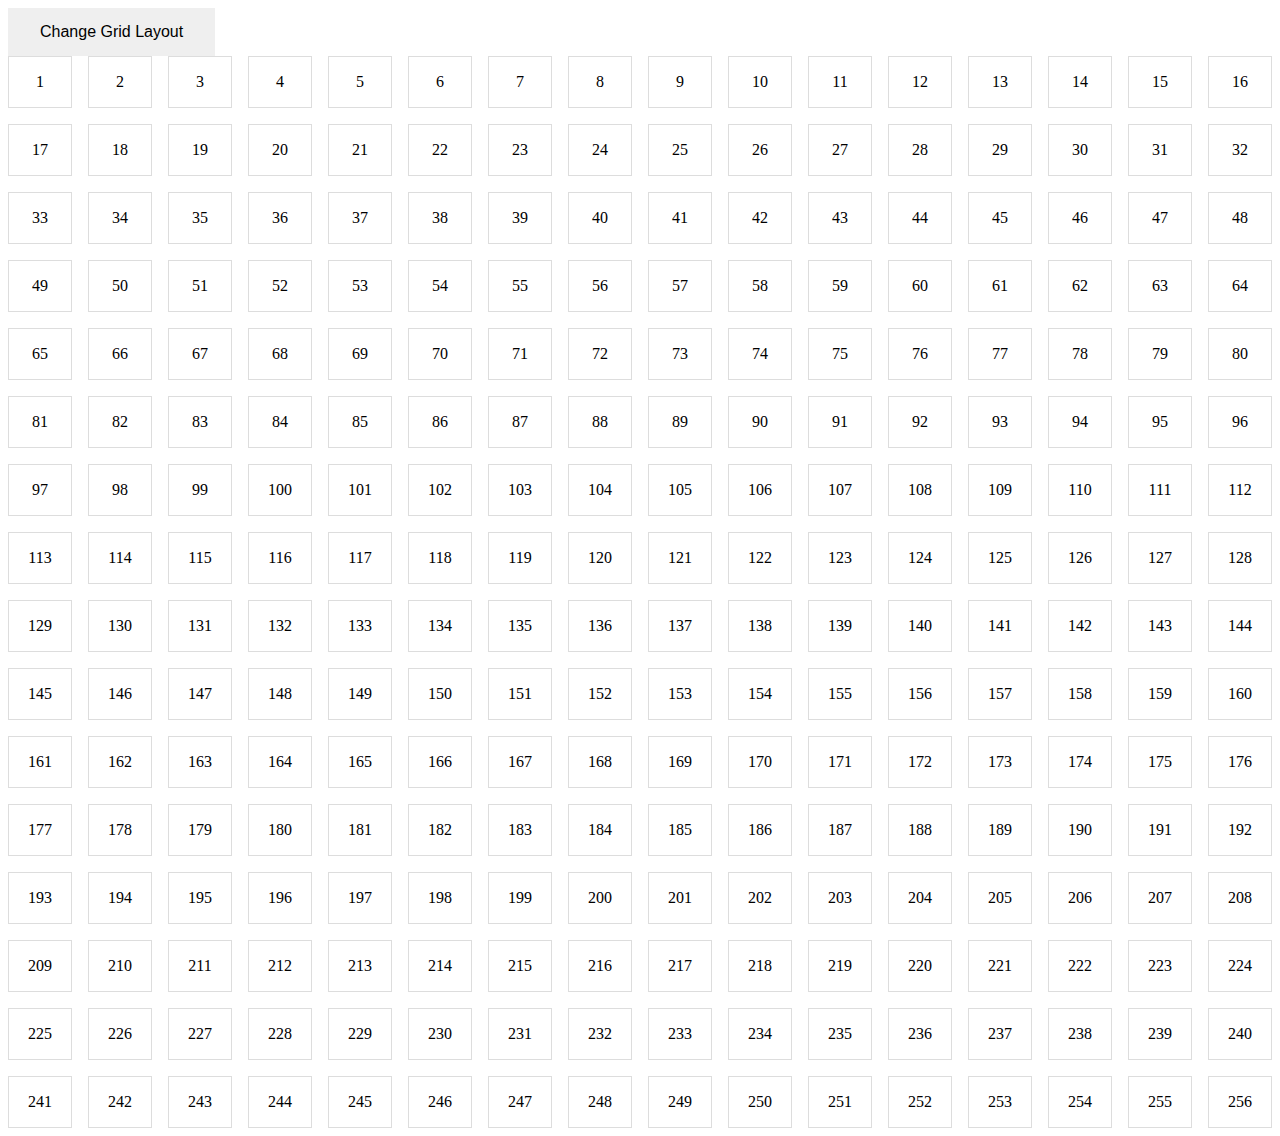
<file: index.html>
<!DOCTYPE html>
<html lang="en">
    <head>
        <meta charset="UTF-8">
        <meta name="viewport" content="width=device-width, initial-scale=1.0">
        <link type="text/css" rel="stylesheet" href="css/style.css">
        <title>Etch a Sketch</title>
    </head>
    <body>
        <div class="setting-container" id="setting-container">
        </div>
        <div class="div-grid-container" id="div-grid-container">
        </div>
        <script type="text/javascript" src="script/scripts.js"></script>
    </body>
</html>
</file>
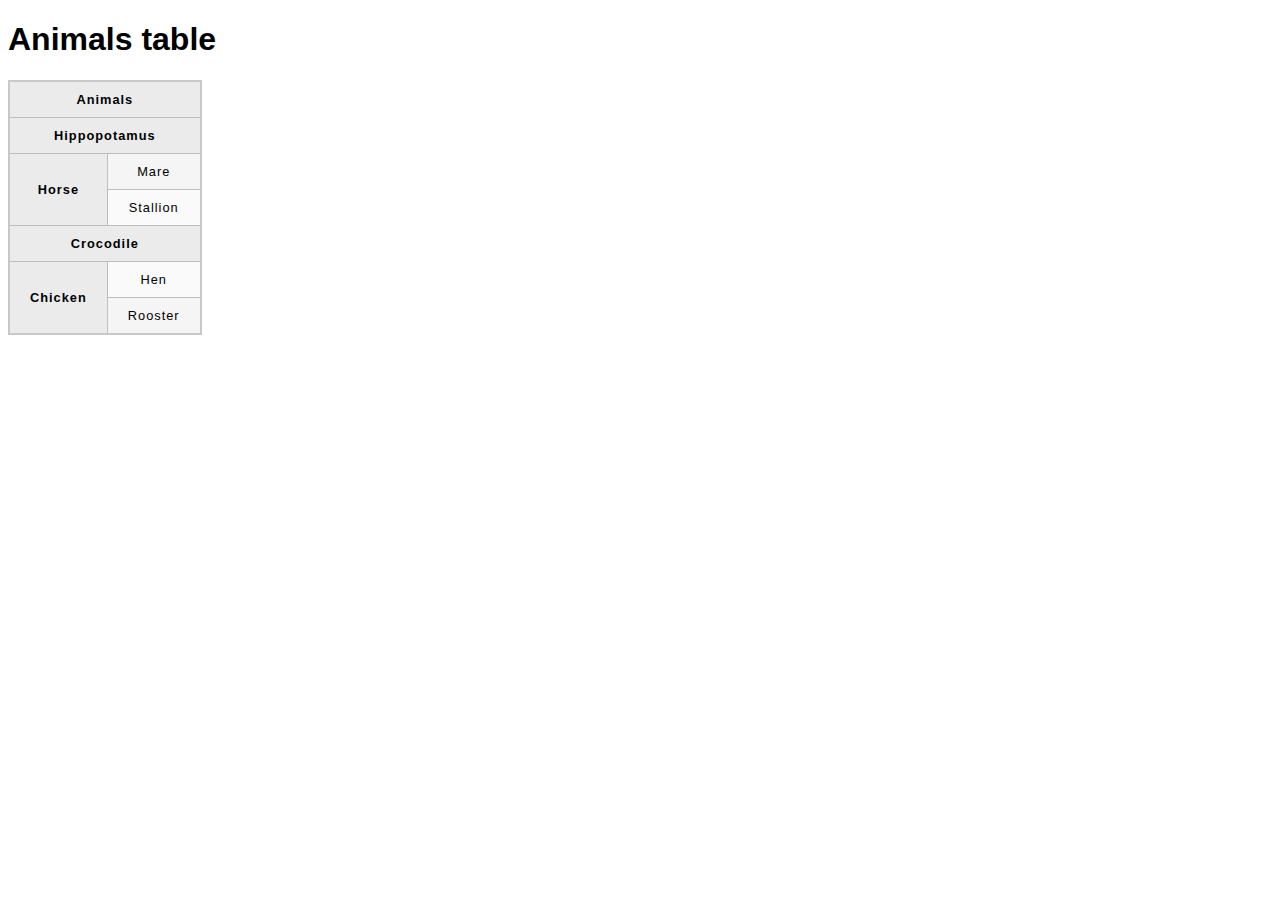
<file: animals-table.html>
<!DOCTYPE html>
<html lang="en-us">
  <head>
    <meta charset="utf-8">
    <meta name="viewport" content="width=device-width">
    <title>Animals table</title>
    <link href="css/minimal-table.css" rel="stylesheet" type="text/css">
  </head>
  <body>
    <h1>Animals table</h1>

    <table>
      <tr>
        <th colspan="2">Animals</th>
      </tr>
      <tr>
        <th colspan="2">Hippopotamus</th>
      </tr>
      <tr>
        <th rowspan="2">Horse</th>
        <td>Mare</td>
      </tr>
      <tr>
        <td>Stallion</td>
      </tr>
      <tr>
        <th colspan="2">Crocodile</th>
      </tr>
      <tr>
        <th rowspan="2">Chicken</th>
        <td>Hen</td>
      </tr>
      <tr>
        <td>Rooster</td>
      </tr>
    </table>


  </body>
</html>
</file>
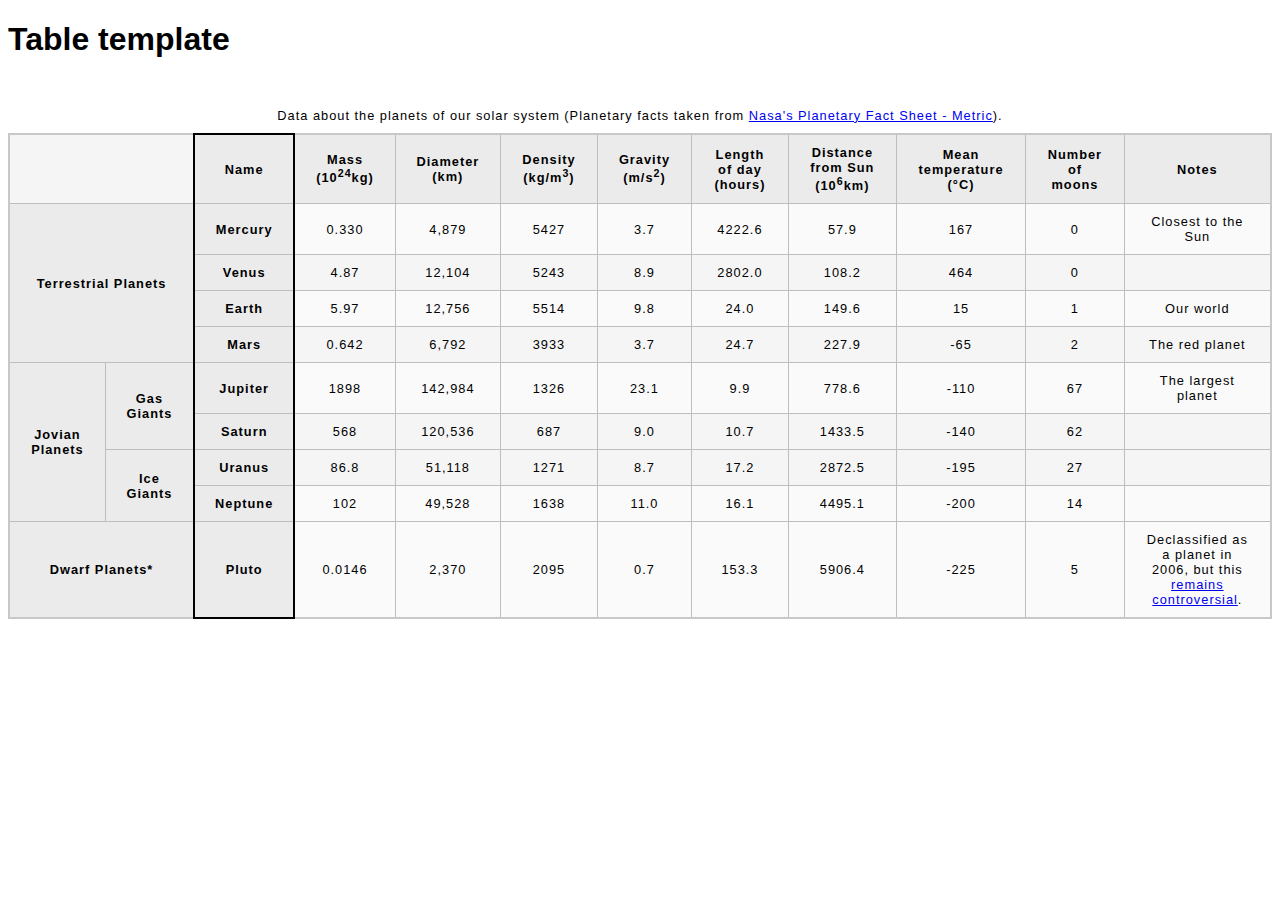
<file: blank-template.html>
<!DOCTYPE html>
<html lang="en">
  <head>
    <meta charset="utf-8">
    <meta name="viewport" content="width=device-width">
    <title>Table template</title>
    <link href="css/minimal-table.css" rel="stylesheet" type="text/css">
  </head>
  <body>
    <h1>Table template</h1>
    <table>
        <caption>Data about the planets of our solar system (Planetary facts taken from <a href="http://nssdc.gsfc.nasa.gov/planetary/factsheet/">Nasa's Planetary Fact Sheet - Metric</a>).</caption>
        <colgroup>
            <col span="2">
            <col style="border: 2px solid black">
            <col span="9">
        </colgroup>
        <thead>
            <tr>
                <td colspan="2">&nbsp;</td>
                <th scope="col">Name</th>
                <th scope="col">Mass (10<sup>24</sup>kg)</th>
                <th scope="col">Diameter (km)</th>
                <th scope="col">Density (kg/m<sup>3</sup>)</th>
                <th scope="col">Gravity (m/s<sup>2</sup>)</th>
                <th scope="col">Length of day (hours)</th>
                <th scope="col">Distance from Sun (10<sup>6</sup>km)</th>
                <th scope="col">Mean temperature (°C)</th>
                <th scope="col">Number of moons</th>
                <th scope="col">Notes</th>
            </tr>
        </thead>
        <tbody>
            <tr>
                <tr>&nbsp;</tr>
                <th colspan="2" rowspan="5" scope="rowgroup">Terrestrial Planets</th> 
            </tr>
            <tr>
                <th scope="row">Mercury</th>
                <td>0.330</td>
                <td>4,879</td>
                <td>5427</td>
                <td>3.7</td>
                <td>4222.6</td>
                <td>57.9</td>
                <td>167</td>
                <td>0</td>
                <td>Closest to the Sun</td>
            </tr>
            <tr>
                <th scope="row">Venus</th>
                <td>4.87</td>
                <td>12,104</td>
                <td>5243</td>
                <td>8.9</td>
                <td>2802.0</td>
                <td>108.2</td>
                <td>464</td>
                <td>0</td>
                <td>&nbsp;</td>
            </tr>
            <tr>
                <th scope="row">Earth</th>
                <td>5.97</td>
                <td>12,756</td>
                <td>5514</td>
                <td>9.8</td>
                <td>24.0</td>
                <td>149.6</td>
                <td>15</td>
                <td>1</td>
                <td>Our world</td>
            </tr>
            <tr>
                <th scope="row">Mars</th>
                <td>0.642</td>
                <td>6,792</td>
                <td>3933</td>
                <td>3.7</td>
                <td>24.7</td>
                <td>227.9</td>
                <td>-65</td>
                <td>2</td>
                <td>The red planet</td>
            </tr>
            <tr>
                <th rowspan="7" scope="rowgroup">Jovian Planets</th>
            </tr>
            <tr>
                <th rowspan="3" scope="rowgroup">Gas Giants</th>
            </tr>
            <tr>
                <th scope="row">Jupiter</th>
                <td>1898</td>
                <td>142,984</td>
                <td>1326</td>
                <td>23.1</td>
                <td>9.9</td>
                <td>778.6</td>
                <td>-110</td>
                <td>67</td>
                <td>The largest planet</td>
            </tr>
            <tr>
                <th scope="row">Saturn</th>
                <td>568</td>
                <td>120,536</td>
                <td>687</td>
                <td>9.0</td>
                <td>10.7</td>
                <td>1433.5</td>
                <td>-140</td>
                <td>62</td>
                <td>&nbsp;</td>
            </tr>
            <tr>
                <th rowspan="3" scope="rowgroup">Ice Giants</th>
            </tr>
            <tr>
                <th scope="row">Uranus</th>
                <td>86.8</td>
                <td>51,118</td>
                <td>1271</td>
                <td>8.7</td>
                <td>17.2</td>
                <td>2872.5</td>
                <td>-195</td>
                <td>27</td>
                <td>&nbsp;</td>
            </tr>
            <tr>
                <th scope="row">Neptune</th>
                <td>102</td>
                <td>49,528</td>
                <td>1638</td>
                <td>11.0</td>
                <td>16.1</td>
                <td>4495.1</td>
                <td>-200</td>
                <td>14</td>
                <td>&nbsp;</td>
            </tr>
            <tr>
                <th colspan="2" rowspan="2" scope="rowgroup">Dwarf Planets*</th>
            </tr>
            <tr>
                <th scope="row">Pluto</th>
                <td>0.0146</td>
                <td>2,370</td>
                <td>2095</td>
                <td>0.7</td>
                <td>153.3</td>
                <td>5906.4</td>
                <td>-225</td>
                <td>5</td>
                <td>Declassified as a planet in 2006, but this <a href="http://www.usatoday.com/story/tech/2014/10/02/pluto-planet-solar-system/16578959/">remains controversial</a>.</td>
            </tr>
        </tbody>
    </table>

  </body>
</html>
</file>
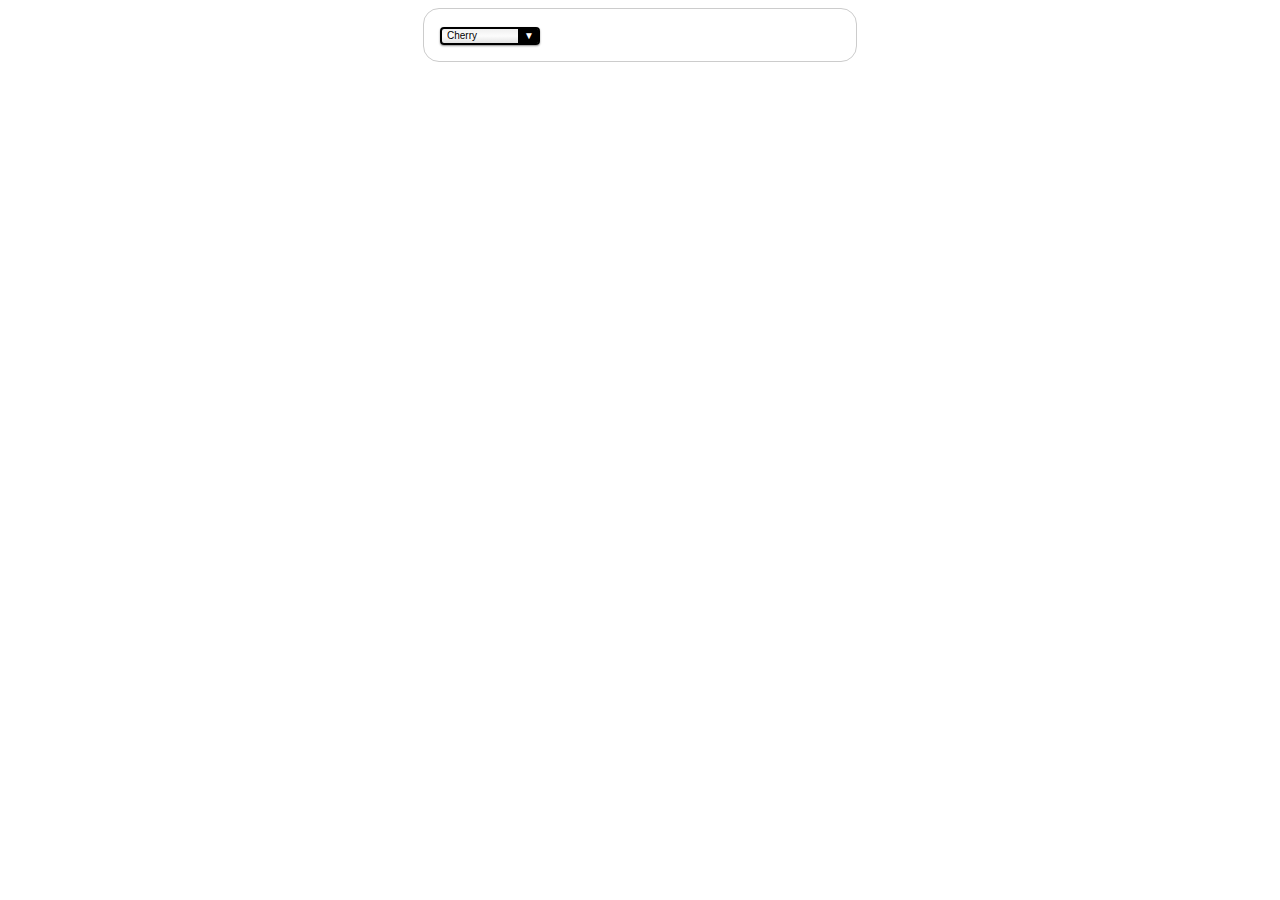
<file: custom-control.html>
<!DOCTYPE html>
<html lang="en">
<head>
    <meta charset="UTF-8">
    <meta http-equiv="X-UA-Compatible" content="IE=edge">
    <meta name="viewport" content="width=device-width, initial-scale=1.0">
    <link type="text/css" rel="stylesheet" href="css/form.css">
    <title>Document</title>
</head>
<body class="no-widget">
    <form>
        <select name="myFruit">
            <option>Cherry</option>
            <option>Lemon</option>
            <option>Banana</option>
            <option>Strawberry</option>
            <option>Apple</option>
        </select>
    
    <div class="select" tabindex="0">
        <span class="value">Cherry</span>
        <ul class="optList hidden">
            <li class="option">Cherry</li>
            <li class="option">Lemon</li>
            <li class="option">Banana</li>
            <li class="option">Strawberry</li>
            <li class="option">Apple</li>
        </ul>
    </div>

</form>
<script type="text/javascript" src="script/custom-control.js"></script>
</body>
</html>
</file>
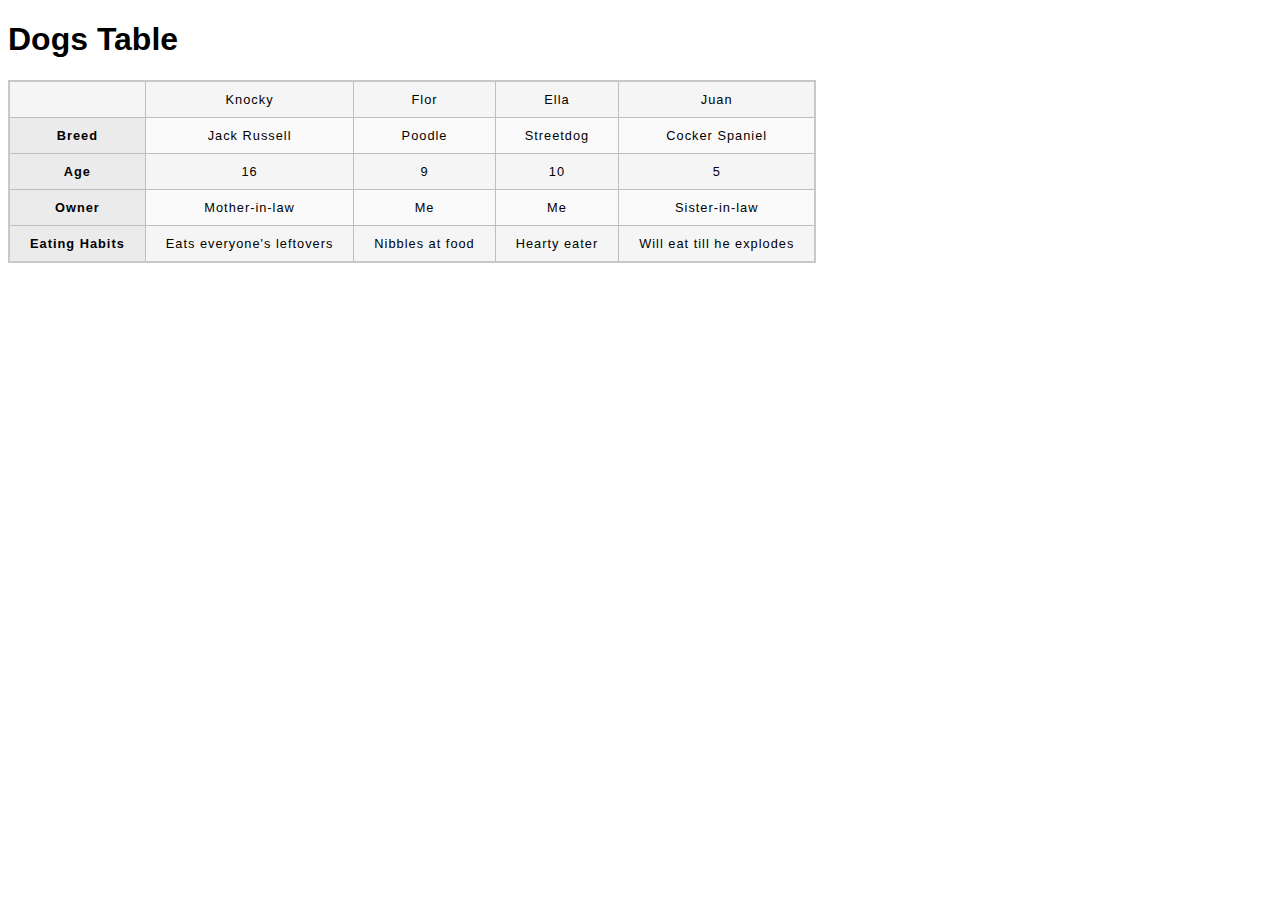
<file: dogs-table.html>
<!DOCTYPE html>
<html lang="en-us">
  <head>
    <meta charset="utf-8">
    <meta name="viewport" content="width=device-width">
    <title>Dogs table</title>
    <link href="css/minimal-table.css" rel="stylesheet" type="text/css">
  </head>
  <body>
    <h1>Dogs Table</h1>

    <table>
      <tr>
        <td>&nbsp;</td>
        <td>Knocky</td>
        <td>Flor</td>
        <td>Ella</td>
        <td>Juan</td>
      </tr>
      <tr>
        <th>Breed</th>
        <td>Jack Russell</td>
        <td>Poodle</td>
        <td>Streetdog</td>
        <td>Cocker Spaniel</td>
      </tr>
      <tr>
        <th>Age</th>
        <td>16</td>
        <td>9</td>
        <td>10</td>
        <td>5</td>
      </tr>
      <tr>
        <th>Owner</th>
        <td>Mother-in-law</td>
        <td>Me</td>
        <td>Me</td>
        <td>Sister-in-law</td>
      </tr>
      <tr>
        <th>Eating Habits</th>
        <td>Eats everyone's leftovers</td>
        <td>Nibbles at food</td>
        <td>Hearty eater</td>
        <td>Will eat till he explodes</td>
      </tr>
    </table>


  </body>
</html>
</file>
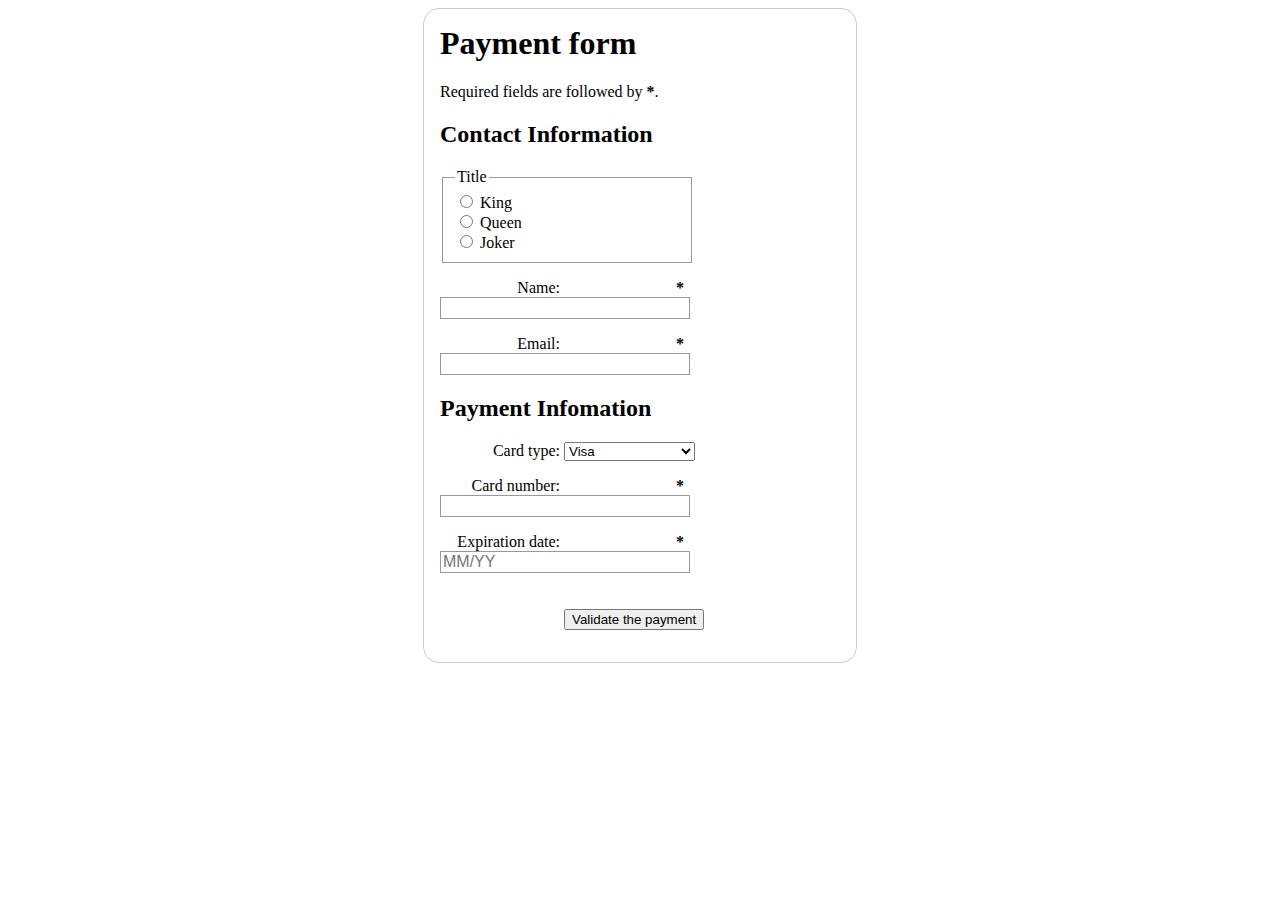
<file: form-template.html>
<!DOCTYPE html>
<html lang="en">
<head>
    <meta charset="UTF-8">
    <meta http-equiv="X-UA-Compatible" content="IE=edge">
    <meta name="viewport" content="width=device-width, initial-scale=1.0">
    <link type="text/css" rel="stylesheet" href="css/form.css">
    <title>Document</title>
</head>
<body>
    <form>
        <h1>Payment form</h1>

        <p>
            Required fields are followed by
            <strong><span aria-label="required">*</span></strong>.
        </p>
        <section>
            <h2>Contact Information</h2>
            <fieldset>
                <legend>Title</legend>
                <ul>
                    <li>
                        <label for="title_1">
                            <input type="radio" id="title_1" name="title" value="K" />
                            King
                        </label>
                    </li>
                    <li>
                        <label for="title_2">
                            <input type="radio" id="title_2" name="title" value="Q" />
                            Queen
                        </label>
                    </li>
                    <li>
                        <label for="title_3">
                            <input type="radio" id="title_3" name="title" value="J" />
                            Joker
                        </label>
                    </li>
                </ul>
            </fieldset>
            <p>
                <label for="name">
                    <span>Name: </span>
                    <strong><span aria-label="required">*</span></strong>
                </label>
                <input type="text" id="name" name="username" />
            </p>
            <p>
                <label for="mail">
                    <span>Email: </span>
                    <strong><span aria-label="required">*</span></strong>
                </label>
                <input type="password" id="pwd" name="password" />
            </p>
        </section>
        
        <section>
            <h2>Payment Infomation</h2>
            <p>
                <label for="card">
                    <span>Card type:</span>
                </label>
                <select id="card" name="usercard">
                    <option value="visa">Visa</option>
                    <option value="mc">Mastercard</option>
                    <option value="amex">American Express</option>
                </select>
            </p>
            <p>
                <label for="number">
                    <span>Card number:</span>
                    <strong><span aria-label="required">*</span></strong>
                </label>
                <input type="tel" id="number" name="cardnumber" />
            </p>
            <p>
                <label for="expiration">
                    <span>Expiration date:</span>
                    <strong><span aria-label="required">*</span></strong>
                </label>
                <input type="text" id="expiration" required="true" placeholder="MM/YY" pattern="^(0[1-9]|1[0-2]\/[0-9]{2})$" />
            </p>
        </section>
        <section>
            <p>
                <button type="submit">Validate the payment</button>
            </p>
        </section>
    </form>
</body>
</html>
</file>
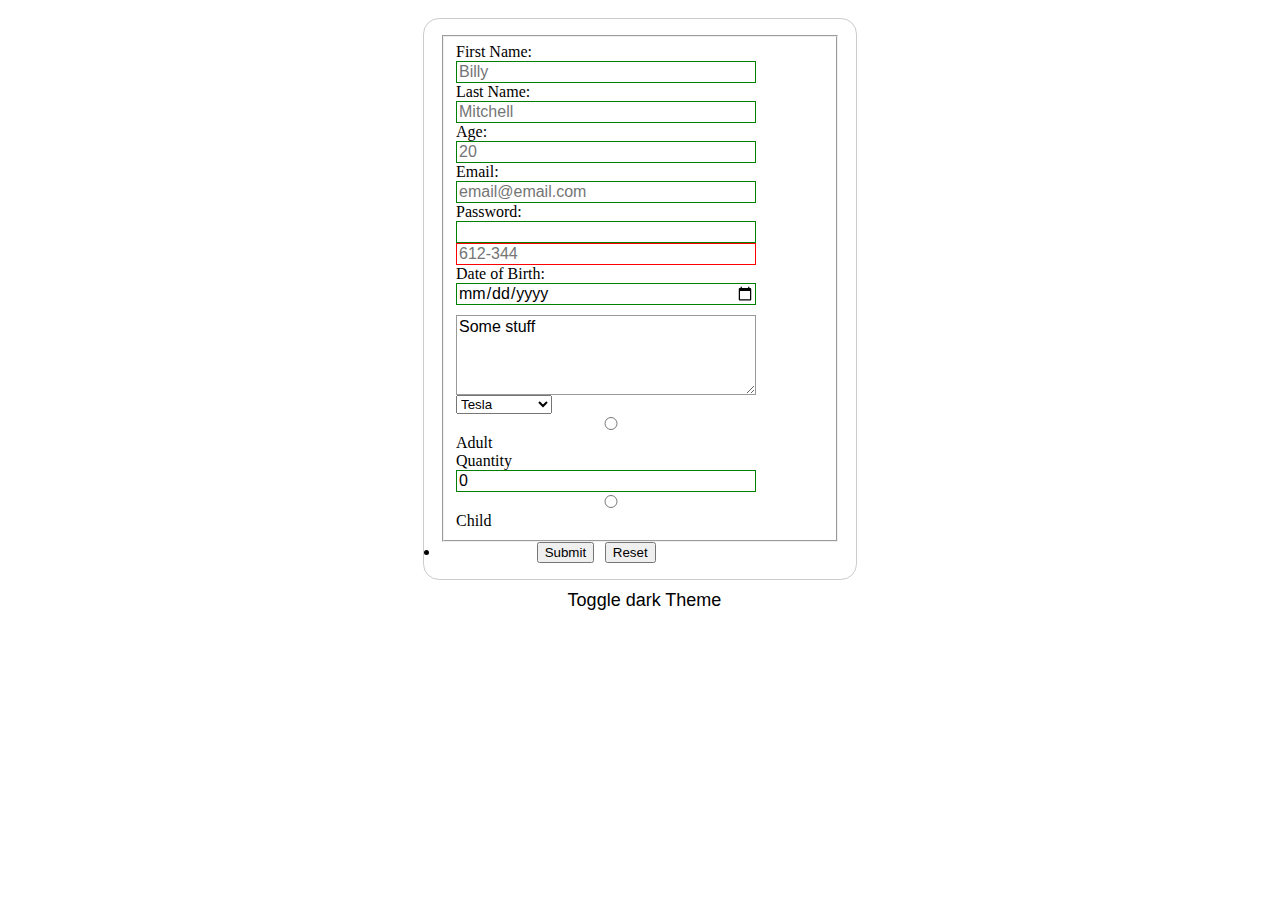
<file: form.html>
<!DOCTYPE html>
<html lang="en">
<head>
    <meta charset="UTF-8">
    <meta http-equiv="X-UA-Compatible" content="IE=edge">
    <meta name="viewport" content="width=device-width, initial-scale=1.0">
    <link type="text/css" rel="stylesheet" href="css/selectors.css">
    <title>Document</title>
</head>
<body>
    <form action="https://httpbin.org/post" method="post">
        <fieldset>
            <label for="first_name">First Name:</label>
            <input type="text" id="first_name" placeholder="Billy" name="first_name">

            <label for="last_name">Last Name:</label>
            <input type="text" id="last_name" placeholder="Mitchell" name="last_name">

            <label for="age">Age:</label>
            <input type="number" id="age" placeholder="20" name="age">

            <label for="user_email">Email:</label>
            <input type="email" id="user_email" name="email" placeholder="email@email.com">
        
            
            <label for="user_password">Password:</label>
            <input type="password" id="user_password" name="password" minlength="5" maxlength="20">
        </div>
        <div>
            <input type="text" id="postal_code" name="postal_code" pattern="(\d{3}([\-]\d{3})?)" 
                title="Please enter a valid postal code, example: 612-344" placeholder="612-344" required>
        </div>
        <div>
            <label for="dob">Date of Birth:</label>
            <input type="date" id="dob" name="dob">
        </div>
        <div>
            <textarea>Some stuff</textarea>
        </div>
        <div>
            <select name="Car">
                <optgroup label="ICE">
                    <option value="mercedes">Mercedes</option>
                    <option value="lexus">Lexus</option>
                    <option value="bmw">BMW</option>
                    <option value="honda">Honda</option>
                    <option value="toyota">Toyota</option>
                </optgroup>
                <optgroup label="EV">
                    <option value="tesla" selected>Tesla</option>
                    <option value="kia">Kia</option>
                </optgroup>
            </select>
        </div>
        <div>
            <input type="radio" id="adult" name="ticket_type" value="adult">
            <label for="adult">Adult</label>
        </div>
        <div>
            <label for="quantity">Quantity</label>
        </div>
        <input type="number" id="quantity" name="quantity" max="5" value="0">
        <div>
            <input type="radio" id="child" name="ticket_type" value="child">
            <label for="child">Child</label>
        </div>
        
        </fieldset>
        <li class="button">
            <button type="submit">Submit</button>
            <button type="reset">Reset</button>
        </li>
        
    </form>
    <div class="container">
        <button class="theme-toggle">Toggle <span class='theme-name'>dark</span> Theme</button>
      </div>    
      <script type="text/javascript" src="script/darkmode.js"></script>
</body>
</html>
</file>
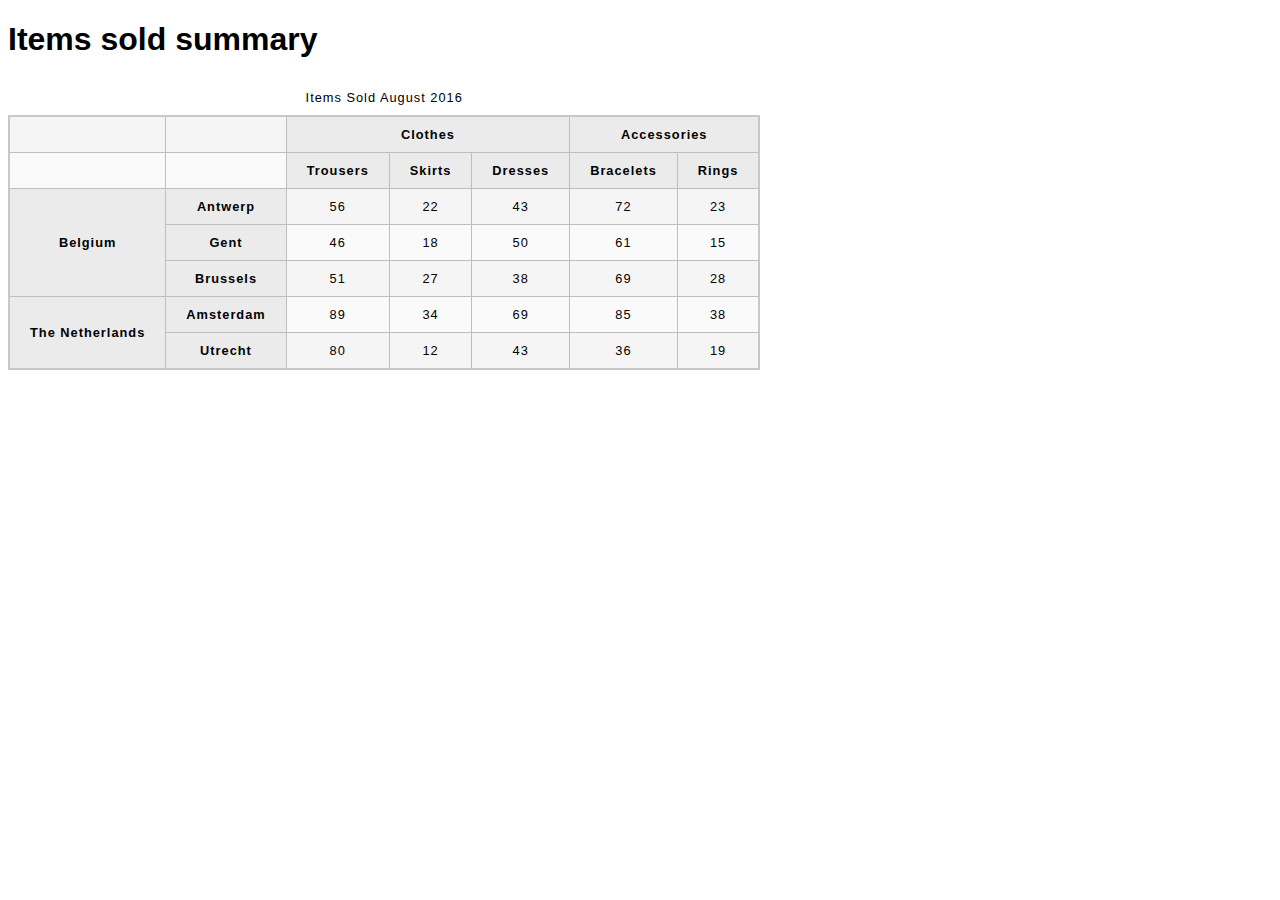
<file: items-sold.html>
<!DOCTYPE html>
<html lang="en-us">
  <head>
    <meta charset="utf-8">
    <meta name="viewport" content="width=device-width">
    <title>Items sold summary</title>
    <link href="css/minimal-table.css" rel="stylesheet" type="text/css">
  </head>

<body>
    <h1>Items sold summary</h1>

    <table>
      <caption>Items Sold August 2016</caption>
        <thead>
          <tr>
            <td>&nbsp;</td>
            <td>&nbsp;</td>
            <th colspan="3">Clothes</th>
            <th colspan="2">Accessories</th>
          </tr>
          <tr>
            <td>&nbsp;</td>
            <td>&nbsp;</td>
            <th>Trousers</th>
            <th>Skirts</th>
            <th>Dresses</th>
            <th>Bracelets</th>
            <th>Rings</th>
          </tr>
        </thead>
        <tbody>
          <tr>
            <th rowspan="3">Belgium</th>
            <th>Antwerp</th>
            <td>56</td>
            <td>22</td>
            <td>43</td>
            <td>72</td>
            <td>23</td>
          </tr>
          <tr>
            <th>Gent</th>
            <td>46</td>
            <td>18</td>
            <td>50</td>
            <td>61</td>
            <td>15</td>
         </tr>
         <tr>
           <th>Brussels</th>
           <td>51</td>
           <td>27</td>
           <td>38</td>
           <td>69</td>
           <td>28</td>
         </tr>
         <tr>
           <th rowspan="2">The Netherlands</th>
           <th>Amsterdam</th>
           <td>89</td>
           <td>34</td>
           <td>69</td>
           <td>85</td>
           <td>38</td>
         </tr>
         <tr>
           <th>Utrecht</th>
           <td>80</td>
           <td>12</td>
           <td>43</td>
           <td>36</td>
           <td>19</td>
         </tr>
       </tbody>
    </table>

</body>

</html>
</file>
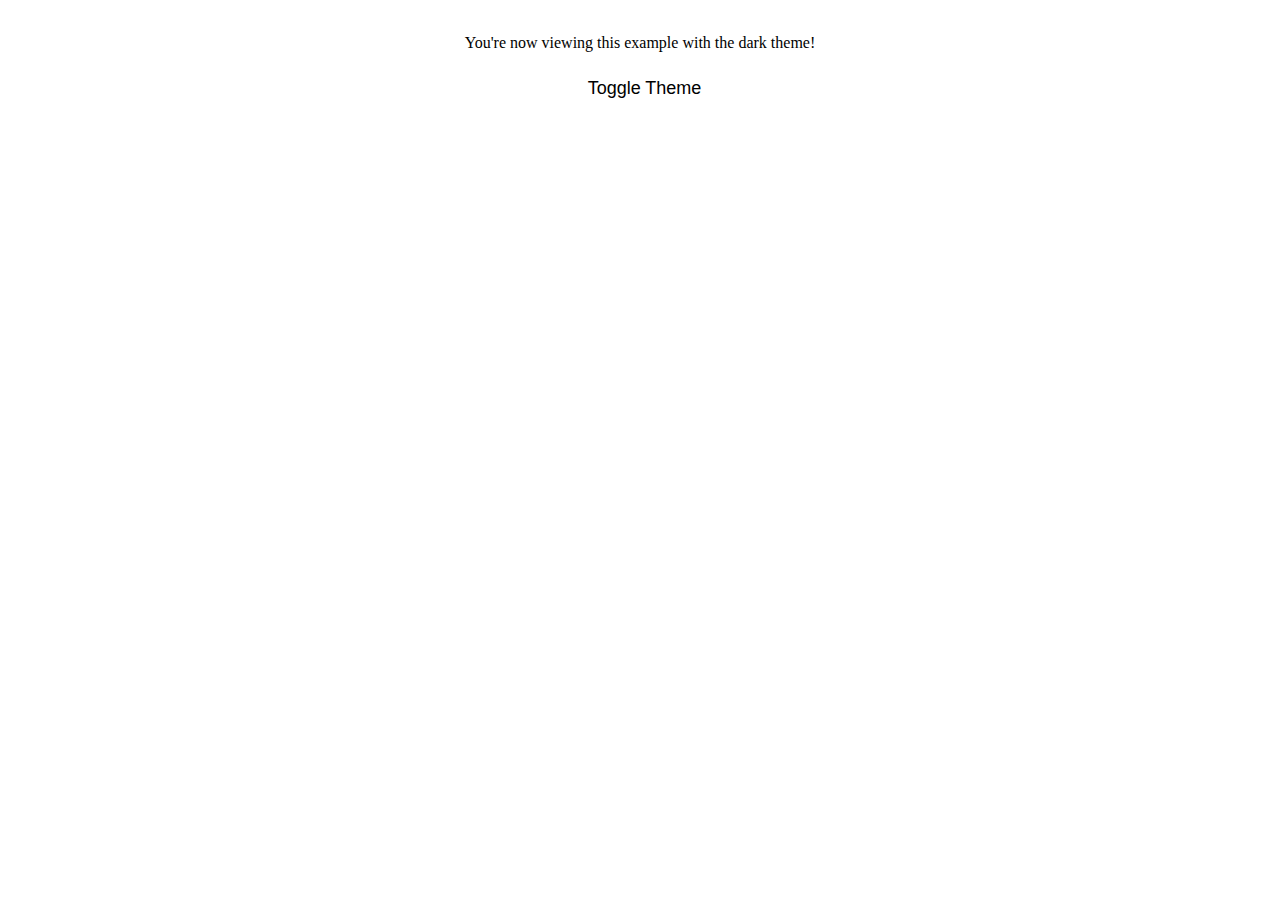
<file: selectors.html>
<!DOCTYPE html>
<html lang="en">
<head>
    <meta charset="UTF-8">
    <meta http-equiv="X-UA-Compatible" content="IE=edge">
    <meta name="viewport" content="width=device-width, initial-scale=1.0">
    <link type="text/css" rel="stylesheet" href="css/selectors.css">
    <title>Document</title>
</head>
<script>
    
</script>
<body>
    <div class="container">
        <p>You're now viewing this example with the <span class='theme-name'>dark</span> theme!</p>
        <button class="theme-toggle">Toggle Theme</button>
      </div>    
      <script type="text/javascript" src="script/darkmode.js"></script>
</body>
</html>
</file>
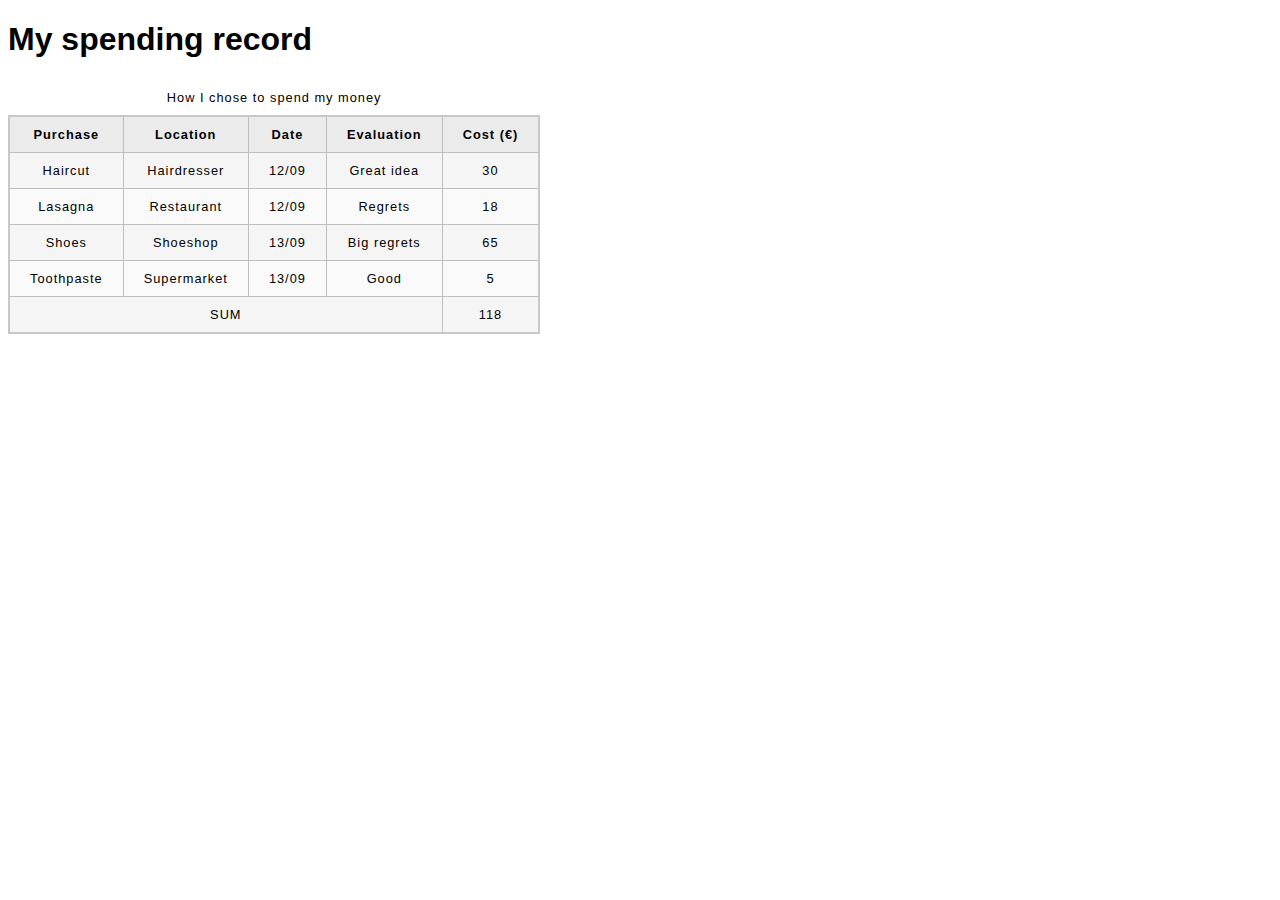
<file: spending-record.html>
<!DOCTYPE html>
<html lang="en-us">
  <head>
    <meta charset="utf-8">
    <meta name="viewport" content="width=device-width">
    <title>My spending record</title>
    <link href="css/minimal-table.css" rel="stylesheet" type="text/css">
    <style>
    </style>
  </head>
  <body>
    <h1>My spending record</h1>

      <table>
        <caption>How I chose to spend my money</caption>
        <thead>
          <tr>
            <th scope="row">Purchase</th>
            <th>Location</th>
            <th>Date</th>
            <th>Evaluation</th>
            <th>Cost (€)</th>
          </tr>
        </thead>
          <tfoot>
            <td colspan="4">SUM</td>
            <td>118</td>
          </tfoot>
          <tr>
            <td>Haircut</td>
            <td>Hairdresser</td>
            <td>12/09</td>
            <td>Great idea</td>
            <td>30</td>
          </tr>
          <tr>
            <td>Lasagna</td>
            <td>Restaurant</td>
            <td>12/09</td>
            <td>Regrets</td>
            <td>18</td>
          </tr>
          <tr>
            <td>Shoes</td>
            <td>Shoeshop</td>
            <td>13/09</td>
            <td>Big regrets</td>
            <td>65</td>
          </tr>
          <tr>
            <td>Toothpaste</td>
            <td>Supermarket</td>
            <td>13/09</td>
            <td>Good</td>
            <td>5</td>
          </tr>
    </table>

  </body>
</html>
</file>
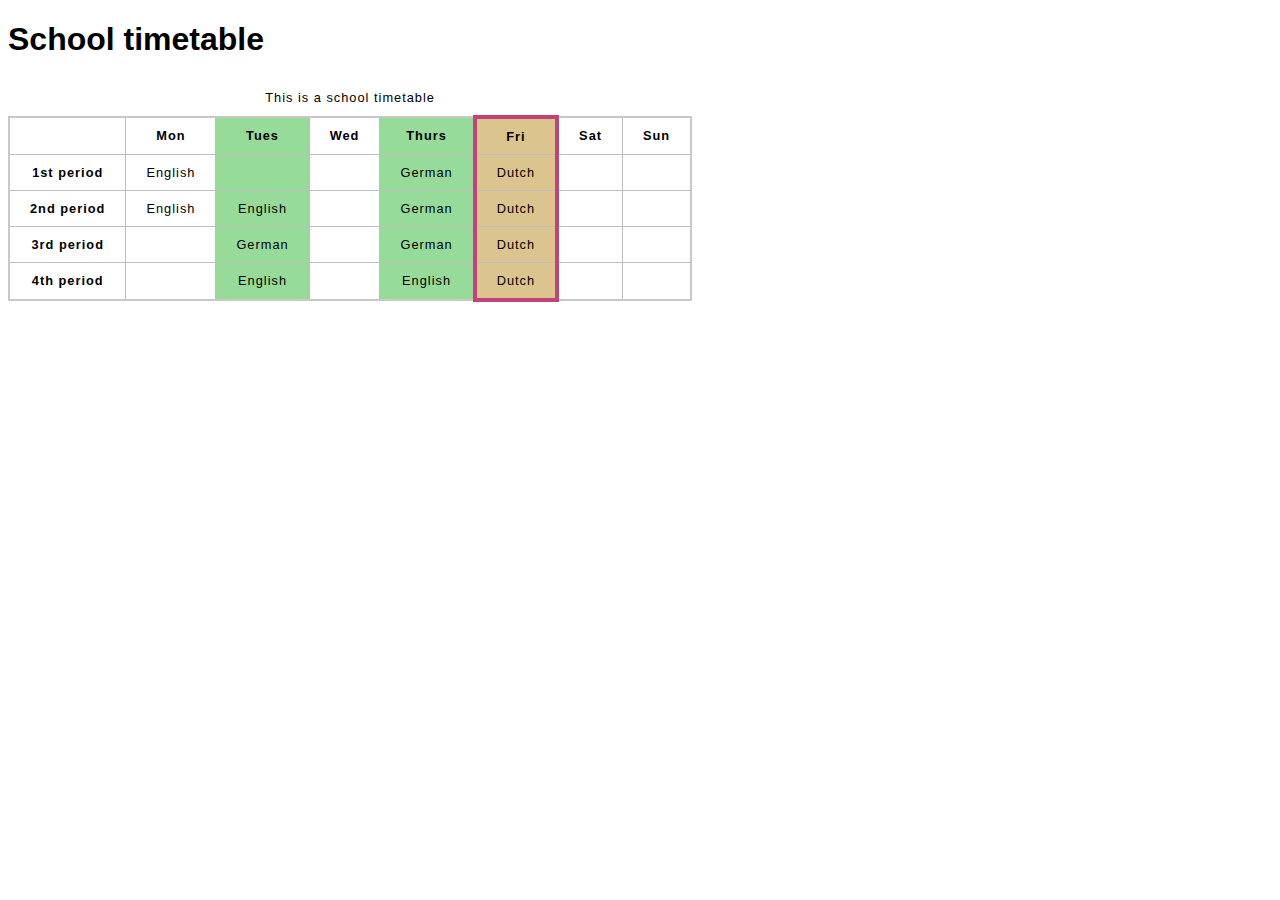
<file: test.html>
<!DOCTYPE html>
<html lang="en-us">
  <head>
    <meta charset="utf-8">
    <meta name="viewport" content="width=device-width">
    <title>School timetable</title>
    <style>
    html {
      font-family: sans-serif;
    }

    table {
      border-collapse: collapse;
      border: 2px solid rgb(200,200,200);
      letter-spacing: 1px;
      font-size: 0.8rem;
    }

    td, th {
      border: 1px solid rgb(190,190,190);
      padding: 10px 20px;
    }

    td {
      text-align: center;
    }

    caption {
      padding: 10px;
    }
    </style>
  </head>
  <body>
    <h1>School timetable</h1>

    <table>
        <caption>This is a school timetable</caption>
      <colgroup>
        <col span="2">
        <col style="background-color:#97DB9A;">
        <col style="width:42px;">
        <col style="background-color:#97DB9A;">
        <col style="background-color:#DCC48E; border:4px solid #C1437A;">
        <col span="2" style="width:42px;">
      </colgroup>
      <tr>
        <td>&nbsp;</td>
        <th>Mon</th>
        <th>Tues</th>
        <th>Wed</th>
        <th>Thurs</th>
        <th>Fri</th>
        <th>Sat</th>
        <th>Sun</th>
      </tr>
      <tr>
        <th>1st period</th>
        <td>English</td>
        <td>&nbsp;</td>
        <td>&nbsp;</td>
        <td>German</td>
        <td>Dutch</td>
        <td>&nbsp;</td>
        <td>&nbsp;</td>
      </tr>
      <tr>
        <th>2nd period</th>
        <td>English</td>
        <td>English</td>
        <td>&nbsp;</td>
        <td>German</td>
        <td>Dutch</td>
        <td>&nbsp;</td>
        <td>&nbsp;</td>
      </tr>
      <tr>
        <th>3rd period</th>
        <td>&nbsp;</td>
        <td>German</td>
        <td>&nbsp;</td>
        <td>German</td>
        <td>Dutch</td>
        <td>&nbsp;</td>
        <td>&nbsp;</td>
      </tr>
      <tr>
        <th>4th period</th>
        <td>&nbsp;</td>
        <td>English</td>
        <td>&nbsp;</td>
        <td>English</td>
        <td>Dutch</td>
        <td>&nbsp;</td>
        <td>&nbsp;</td>
      </tr>
    </table>


  </body>
</html>
</file>
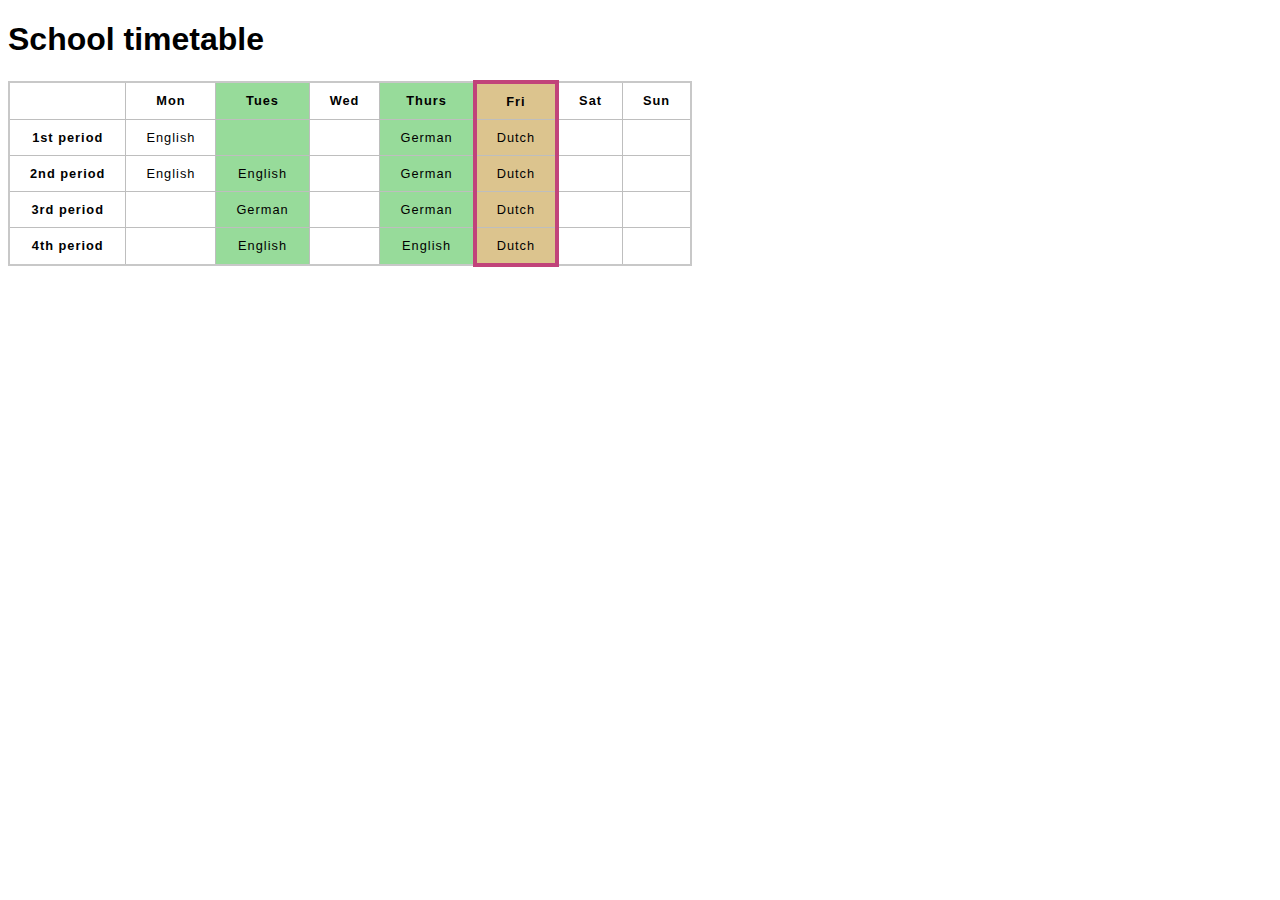
<file: timetable.html>
<!DOCTYPE html>
<html lang="en-us">
  <head>
    <meta charset="utf-8">
    <meta name="viewport" content="width=device-width">
    <title>School timetable</title>
    <style>
    html {
      font-family: sans-serif;
    }

    table {
      border-collapse: collapse;
      border: 2px solid rgb(200,200,200);
      letter-spacing: 1px;
      font-size: 0.8rem;
    }

    td, th {
      border: 1px solid rgb(190,190,190);
      padding: 10px 20px;
    }

    td {
      text-align: center;
    }

    caption {
      padding: 10px;
    }
    </style>
  </head>
  <body>
    <h1>School timetable</h1>

    <table>
        <colgroup>
            <col />
            <col />
            <col style="background-color: #97DB9A" />
            <col style="width: 42px"/>
            <col style="background-color: #97DB9A" />
            <col style="background-color: #DCC48E; border: 4px solid #C1437A"/>
            <col style="width: 42px" />
            <col style="width: 42px" />
        </colgroup>
      <tr>
        <td>&nbsp;</td>
        <th>Mon</th>
        <th>Tues</th>
        <th>Wed</th>
        <th>Thurs</th>
        <th>Fri</th>
        <th>Sat</th>
        <th>Sun</th>
      </tr>
      <tr>
        <th>1st period</th>
        <td>English</td>
        <td>&nbsp;</td>
        <td>&nbsp;</td>
        <td>German</td>
        <td>Dutch</td>
        <td>&nbsp;</td>
        <td>&nbsp;</td>
      </tr>
      <tr>
        <th>2nd period</th>
        <td>English</td>
        <td>English</td>
        <td>&nbsp;</td>
        <td>German</td>
        <td>Dutch</td>
        <td>&nbsp;</td>
        <td>&nbsp;</td>
      </tr>
      <tr>
        <th>3rd period</th>
        <td>&nbsp;</td>
        <td>German</td>
        <td>&nbsp;</td>
        <td>German</td>
        <td>Dutch</td>
        <td>&nbsp;</td>
        <td>&nbsp;</td>
      </tr>
      <tr>
        <th>4th period</th>
        <td>&nbsp;</td>
        <td>English</td>
        <td>&nbsp;</td>
        <td>English</td>
        <td>Dutch</td>
        <td>&nbsp;</td>
        <td>&nbsp;</td>
      </tr>
    </table>


  </body>
</html>
</file>
<file: css/style.css>
:root{
    --grid-cols: 1;
    --grid-rows: 1;
}

table, td, tr{
    border: 2px solid black;
}

#div-grid-container{
    display: grid;
    grid-gap: 1em;
    grid-template-columns: repeat(var(--grid-rows), auto);
    /* grid-template-rows: repeat(var(--grid-rows), 1fr);
    grid-template-columns: repeat(var(--grid-rows), 1fr); */
}

.grid-item{
    padding: 1em;
    border: 1px solid #ddd;
    text-align: center;
}

.my-color-class {
    background-color: blue;
  }
</file>
<file: css/minimal-table.css>
html {
  font-family: sans-serif;
}

table {
  border-collapse: collapse;
  border: 2px solid rgb(200,200,200);
  letter-spacing: 1px;
  font-size: 0.8rem;
}

td, th {
  border: 1px solid rgb(190,190,190);
  padding: 10px 20px;
}

th {
  background-color: rgb(235,235,235);
}

td {
  text-align: center;
}

tr:nth-child(even) td {
  background-color: rgb(250,250,250);
}

tr:nth-child(odd) td {
  background-color: rgb(245,245,245);
}

caption {
  padding: 10px;
}
</file>
<file: css/form.css>
.widget select, 
.no-widget .select {
    position: absolute;
    left: -5000em;
    height: 0;
    overflow: hidden;
}

h1 {
    margin-top: 0;
}

ul {
    margin: 0;
    padding: 0;
    list-style: none;
}

form {
    margin: 0 auto;
    width: 400px;
    padding: 1em;
    border: 1px solid #CCC;
    border-radius: 1em;
}

div+div {
    margin-top: 1em;
}

label span {
    display: inline-block;
    width: 120px;
    text-align: right;
}

input, textarea {
    font: 1em sans-serif;
    width: 250px;
    box-sizing: border-box;
    border: 1px solid #999;
}

input[type=checkbox], input[type=radio] {
    width: auto;
    border: none;
}

input:focus, textarea:focus {
    border-color: #000;
}

textarea {
    vertical-align: top;
    height: 5em;
    resize: vertical;
}

fieldset {
    width: 250px;
    box-sizing: border-box;
    margin-right: 136px;
    border: 1px solid #999;
}

button {
    margin: 20px 0 0 124px;
}

label {
  position: relative;
}

.select {
    position: relative;
    display: inline-block;
    font-size:0.625em;
    font-family: Verdana, Arial, sans-serif;
    box-sizing: border-box;

    padding: 0.1em 2.5em 0.2em 0.5em;
    width: 10em;

    border: 0.2em solid #000;
    border-radius: 0.4em;
    box-shadow: 0 0.1em 0.2em rgba(0,0,0,0.45);

    background: #f0f0f0;
    background: linear-gradient(0deg, #e3e3e3, #fcfcfc 50%, #f0f0f0);
}

.select .value {
    display: inline-block;
    width: 100%;
    overflow: hidden;
    white-space: nowrap;
    text-overflow: ellipsis;
    vertical-align: top;
}

.select .option {
    padding: 0.2em 0.3em;
}

.select .highlight {
    background: #000;
    color: #ffffff;
}

.select:after {
    content: "▼";
    position: absolute;
    z-index: 1;
    top: 0;
    right: 0;
    box-sizing: border-box;
    height: 100%;
    width: 2em;
    padding-top: 0.1em;

    border-left: 0.2em solid #000;
    border-radius: 0 0.1em 0.1em 0;

    background-color: #000;
    color: #fff;
    text-align: center;
}

.select.active,
.select.focus {
    outline: none;
    box-shadow: 0 0 3px 1px #227755;
}

.select .optList {
    position: absolute;
    top: 100%;
    left: 0;

    z-index: 2;

    list-style: none;
    margin: 0;
    padding: 0;

    box-sizing: border-box;

    min-width: 100%;
    max-height: 10em;
    overflow-y: auto;
    overflow-x: hidden;

    border: 0.2em solid #000;
    border-top-width: 0.1em;
    border-radius: 0 0 0.4em 0.4em;

    box-shadow: 0 0.2em 0.4em rgba(0,0,0,0.4);
    background: #f0f0f0;
}

.select .optList.hidden {
    max-height: 0;
    visibility: hidden;
  }
</file>
<file: css/selectors.css>
:root.dark {
    --border-btn: 1px solid rgb(220, 220, 220);
    --color-base-bg: rgb(18, 18, 18);
    --color-base-text: rgb(240, 240, 240);
    --color-btn-bg: rgb(36, 36, 36);
  }
  
  :root.light {
    --border-btn: 1px solid rgb(36, 36, 36);
    --color-base-bg: rgb(240, 240, 240);
    --color-base-text: rgb(18, 18, 18);
    --color-btn-bg: rgb(220, 220, 220);
  }

  @media (prefers-color-scheme: dark) {
    :root {
      --border-btn: 1px solid rgb(220, 220, 220);
      --color-base-bg: rgb(18, 18, 18);
      --color-base-text: rgb(240, 240, 240);
      --color-btn-bg: rgb(36, 36, 36);
      --theme-name: "dark";
    }
  }
  
  body,
  .theme-toggle {
    color: var(--color-base-text);
  }
  
  body {
    background-color: var(--color-base-bg);
    padding: 10px;
  }

  form {
    /* Center the form on the page */
    margin: 0 auto;
    width: 400px;
    /* Form outline */
    padding: 1em;
    border: 1px solid #ccc;
    border-radius: 1em;
  }

  ul {
    list-style: none;
    padding: 0;
    margin: 0;
  }

  form li + li{
    margin-top: 1em;
  }

  label {
    display: inline-block;
    width: 90px;
    text-align: left;
  }

  input, textarea {
    font: 1em sans-serif;
    width: 300px;
    box-sizing: border-box;
    border: 1px solid #999;
  }

  input:focus, textarea:focus {
    border-color: #000;
  }

  input:invalid {
    border-color: red;
  }

  input:valid {
    border-color: green;
  }

  textarea {
    vertical-align: top;
    height: 5em;
    margin-top: 10px;
  }

  .button {
    padding-left: 90px;
  }

  button {
    margin-left: 0.5em;
  }
  
  .container {
    display: flex;
    flex-direction: column;
    align-items: center;
  }
  .theme-toggle {
    background-color: var(--color-btn-bg);
    border: var(--border-btn);
    font-size: 1.125rem;
    padding: 10px 20px;
  }
  
  .theme-toggle:hover {
    cursor: pointer;
  }
  
  .theme-toggle:focus {
    outline: var(--border-btn);
  }
</file>
